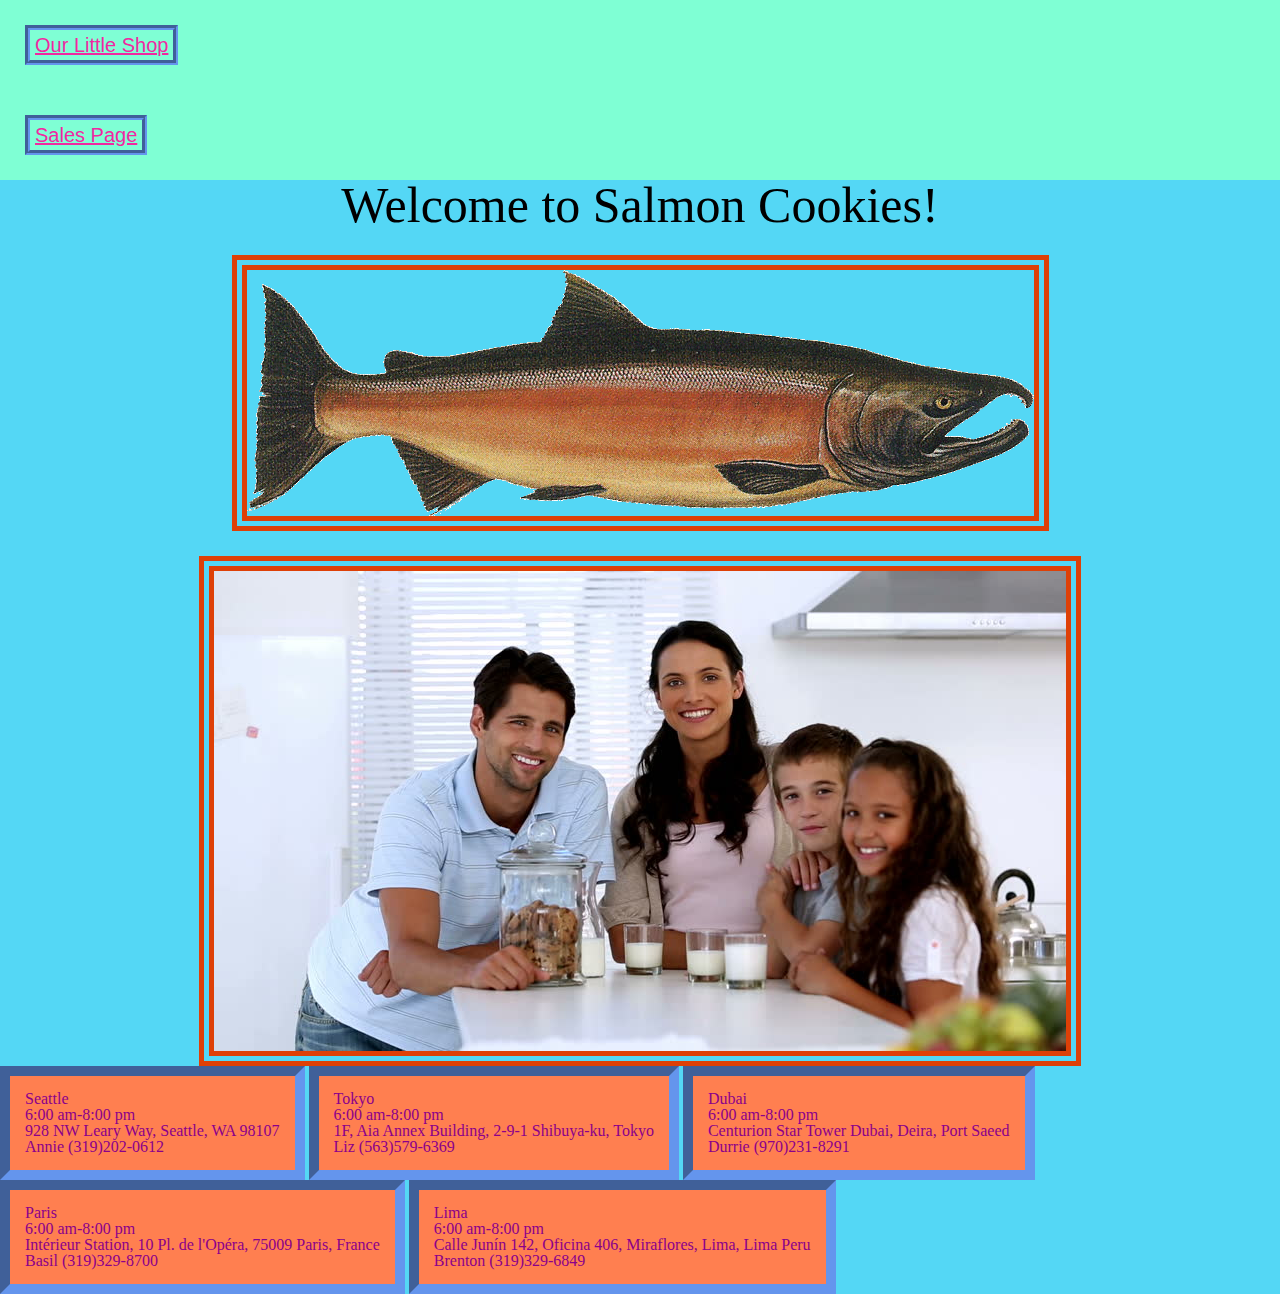
<file: index.html>
<!DOCTYPE html>

<html>
  <head>
    <meta charset="utf-8">
    <meta http-equiv="X-UA-Compatible" content="IE=edge">
    <title>Salmon Cookies</title>
    <meta name="description" content="">
    <meta name="viewport" content="width=device-width, initial-scale=1">
    <link rel="stylesheet" href="css/reset.css">
    <link rel="stylesheet" href="css/style.css">

  </head>
  <body>
    <header>
      <nav>
          <ul>
            <h1> <li> <a href="store.html">Our Little Shop</a></li></h1>
              <h1> <li> <a href="sales.html">Sales Page</a></li></h1>
  
          </ul>
      </nav>
  </header>
    
    <h2>Welcome to Salmon Cookies!</h2>
    <img src="image/salmon.png"  alt="Cookie Logo">
    <img src="image/family.jpg" alt="A Happy Family">

      <section>
        <div>
        <p>Seattle</p>
        <ul><li>6:00 am-8:00 pm</li>
            <li>928 NW Leary Way, Seattle, WA 98107</li>
            <li>Annie (319)202-0612</li>
        </ul>
      </div>
      <div>
        <p>Tokyo</p>
          <ul><li>6:00 am-8:00 pm</li>
          <li>1F, Aia Annex Building, 2-9-1 Shibuya-ku, Tokyo</li>
          <li>Liz (563)579-6369</li>
      </ul>
    </div>
    <div>
        <p>Dubai</p>
          <ul><li>6:00 am-8:00 pm</li>
          <li>Centurion Star Tower
            Dubai, Deira, Port Saeed</li>
            <li>Durrie (970)231-8291</li>
      </ul>
    </div>
    <div>
        <p>Paris</p>
          <ul><li>6:00 am-8:00 pm</li>
          <li> Intérieur Station, 10 Pl. de l'Opéra, 75009 Paris, France</li>
          <li>Basil (319)329-8700</li>
      </ul>
    </div>
    <div>
        <p>Lima</p>
          <ul><li>6:00 am-8:00 pm</li>
          <li>Calle Junín 142, Oficina 406, Miraflores, Lima, Lima
            Peru</li>
            <li>Brenton (319)329-6849</li>
      </ul>
    </div>
      </section>
    
   
    
    <!-- <script src="js/app.js" ></script> -->
  
  
  
  
  
  </body>
</html>
</file>
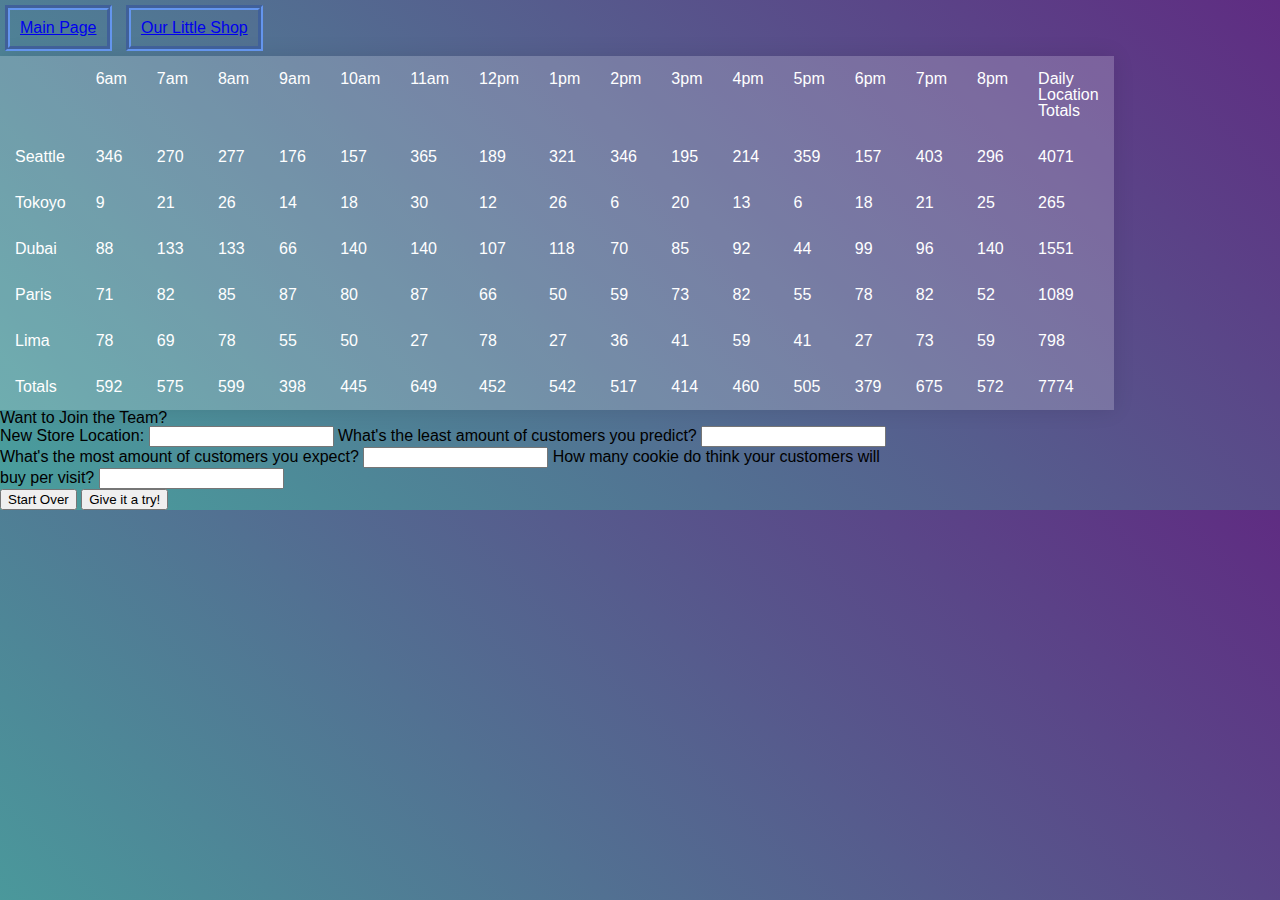
<file: sales.html>
<!DOCTYPE html>

<html>
    <head>
        <meta charset="utf-8">
        <meta http-equiv="X-UA-Compatible" content="IE=edge">
        <title>Sales Page</title>
        <meta name="description" content="">
        <link rel="stylesheet" href="css/reset.css">
        <link rel="stylesheet" href="css/table.css">
        <!-- google fonts -->
        <link rel="preconnect" href="https://fonts.googleapis.com">
        <link rel="preconnect" href="https://fonts.gstatic.com" crossorigin>
        <link href="https://fonts.googleapis.com/css2?family=Karla:wght@200&display=swap" rel="stylesheet">
    </head>
<body>
<header>
    <nav>
        <ul>
            <li> <a href="index.html">Main Page</a></li>
            <li> <a href="store.html">Our Little Shop</a></li>

        </ul>
    </nav>
</header>

<main>
    <table id="table">
        <thead></thead>
        <tbody id="salesData"></tbody>
        <tfoot></tfoot>
    </table>
   
</main>


    <footer>
        <form id="add-store">
            <fieldset>
                <legend>Want to Join the Team?</legend>
                <label for="add-a-store">New Store Location: </label>
                <input type="text" id="add-a-store" required>
                <label for="minimum-customer">What's the least amount of customers you predict?</label>
                <input type="text" id="minimum-customer" required>
                <label for="maximum-customer">What's the most amount of customers you expect?</label>
                <input type="text" id="maximum-customer" required>
                <label for="average-cookie-sold">How many cookie do think your customers will buy per visit?</label>
                <input type="text" id="average-cookie-sold"required>
            </fieldset>
            <div>
                <button type="reset">Start Over</button>
                <button id="submit">Give it a try!</button>
            </div>
        </form>

      
    </footer>
<script src="js/app.js"></script>    
</body>


</html>
</file>
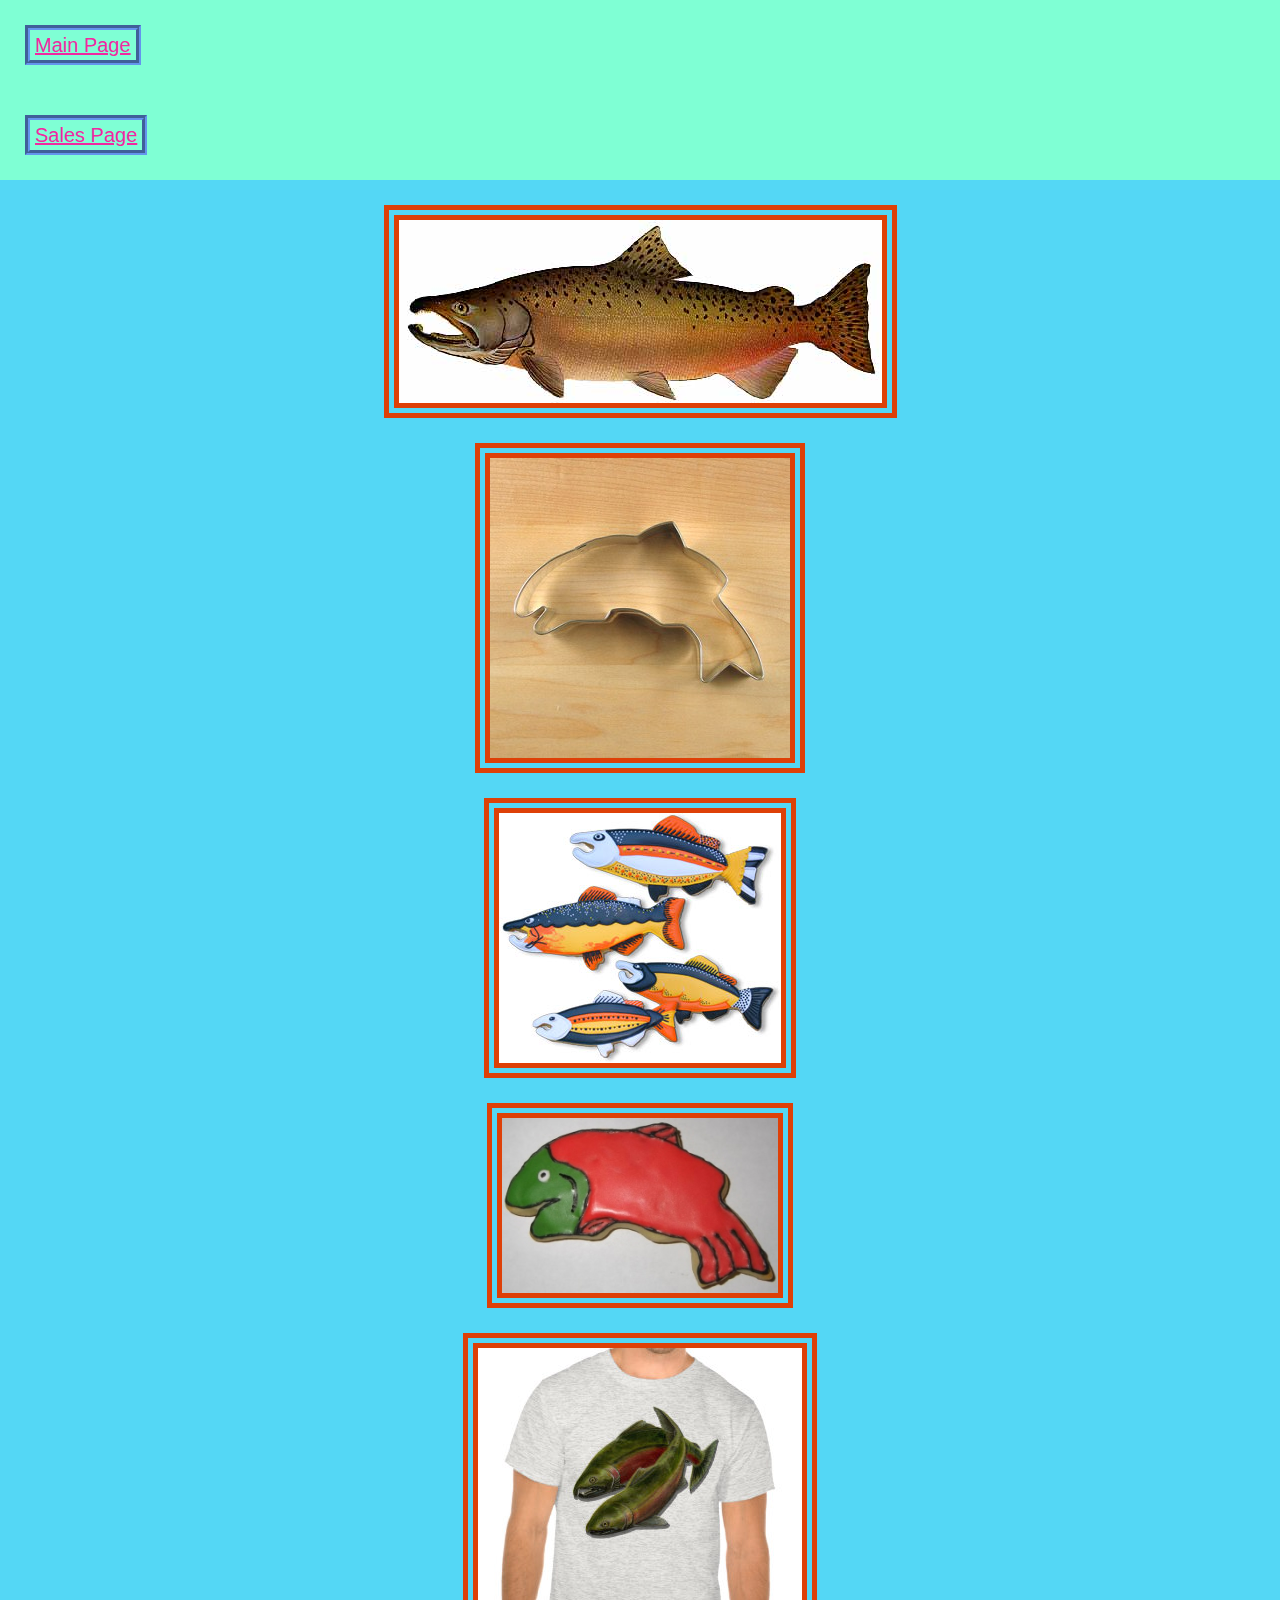
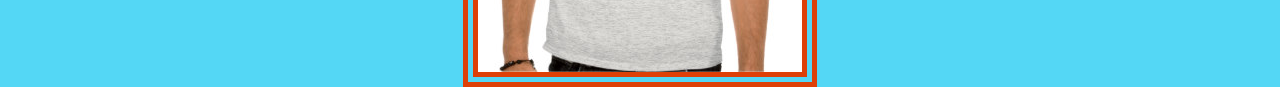
<file: store.html>
<!DOCTYPE html>

<html>
  <head>
    <meta charset="utf-8">
    <meta http-equiv="X-UA-Compatible" content="IE=edge">
    <title>Salmon Cookies</title>
    <meta name="description" content="">
    <meta name="viewport" content="width=device-width, initial-scale=1">
    <link rel="stylesheet" href="css/reset.css">
    <link rel="stylesheet" href="css/style.css">

  </head>
  <body>
    <header>
      <nav>
          <ul>
            <h1> <li> <a href="index.html">Main Page</a></li></h1>
              <h1> <li> <a href="sales.html">Sales Page</a></li></h1>
  
          </ul>
      </nav>
  </header>

  <img src="image/chinook.jpg" alt="Realistic Picture of a Salmon">
    <img src="image/cutter.jpeg" alt="Cookie Cutter in a Salmon Shape">
    <img src="image/fish.jpg" alt="A Picture of Four Different Salmons">
    <img src="image/frosted-cookie.jpg" alt="A Frosted Salmon Cookie">
    <img src="image/shirt.jpg" alt="A Tee Shirt With a Couple Salmon">
</file>
<file: css/style.css>
a {
  margin: 5px;
  padding: 5px;
  border-style: groove;
  border-color: cornflowerblue;
  border-width: 5px;
  display: inline-block;
  font-size: 20px;
  color: rgb(241, 40, 161);
  font-family: Arial, Helvetica, sans-serif;
}

body{
  background-color: rgb(84, 215, 245);
}

h1 {
  padding: 20px;
  background-color: aquamarine;  
}


h2 {
  text-align: center;
  font-size: 50px;
}

h3 {
  text-align: center;
  padding: 50px;
}

img {
  max-width: 70%;
  display: block;
  margin-left: auto;
  margin-right: auto;
  margin-top: 25px;
  border-width: 15px;
  border-style: double;
  border-color: rgb(222, 64, 7);
}

div {
	border-style: inset;
	border-color: cornflowerblue;
	border-width: 10px;
	background-color: coral;
	display: inline-block;
	padding: 15px;
  font-family: Georgia, 'Times New Roman', Times, serif;
  color: darkmagenta;
}
</file>
<file: css/table.css>
li {
    margin: 5px;
    padding: 10px;
    border-style: groove;
    border-color: cornflowerblue;
    border-width: 5px;
    display: inline-block;
}
 form {
    max-width: 70%;
    display: block;
    margin-inline: ;
}

/* pulling in a template table */
/* html, */
body {
	height: 100%;
}

body {
	margin: 0;
	background: linear-gradient(45deg, #49a09d, #5f2c82);
	font-family: sans-serif;
	font-weight: 100;
}

.container {
	position: absolute;
	top: 50%;
	left: 50%;
	transform: translate(-50%, -50%);
}

table {
	width: 800px;
	border-collapse: collapse;
	overflow: hidden;
	box-shadow: 0 0 20px rgba(0,0,0,0.1);
}

th,
td {
	padding: 15px;
	background-color: rgba(255,255,255,0.2);
	color: #fff;
}

th {
	text-align: left;
}

thead {
	th {
		background-color: #55608f;
	}
}

tbody {
	tr: {
		&:hover;
		{
			background-color: rgba(255,255,255,0.3);
		}
	}
	td {
		position: relative;
		&:hover {
			&:before {
				content: "";
				position: absolute;
				left: 0;
				right: 0;
				top: -9999px;
				bottom: -9999px;
				background-color: rgba(255,255,255,0.2);
				z-index: -1;
			}
		}
	}
}
</file>
